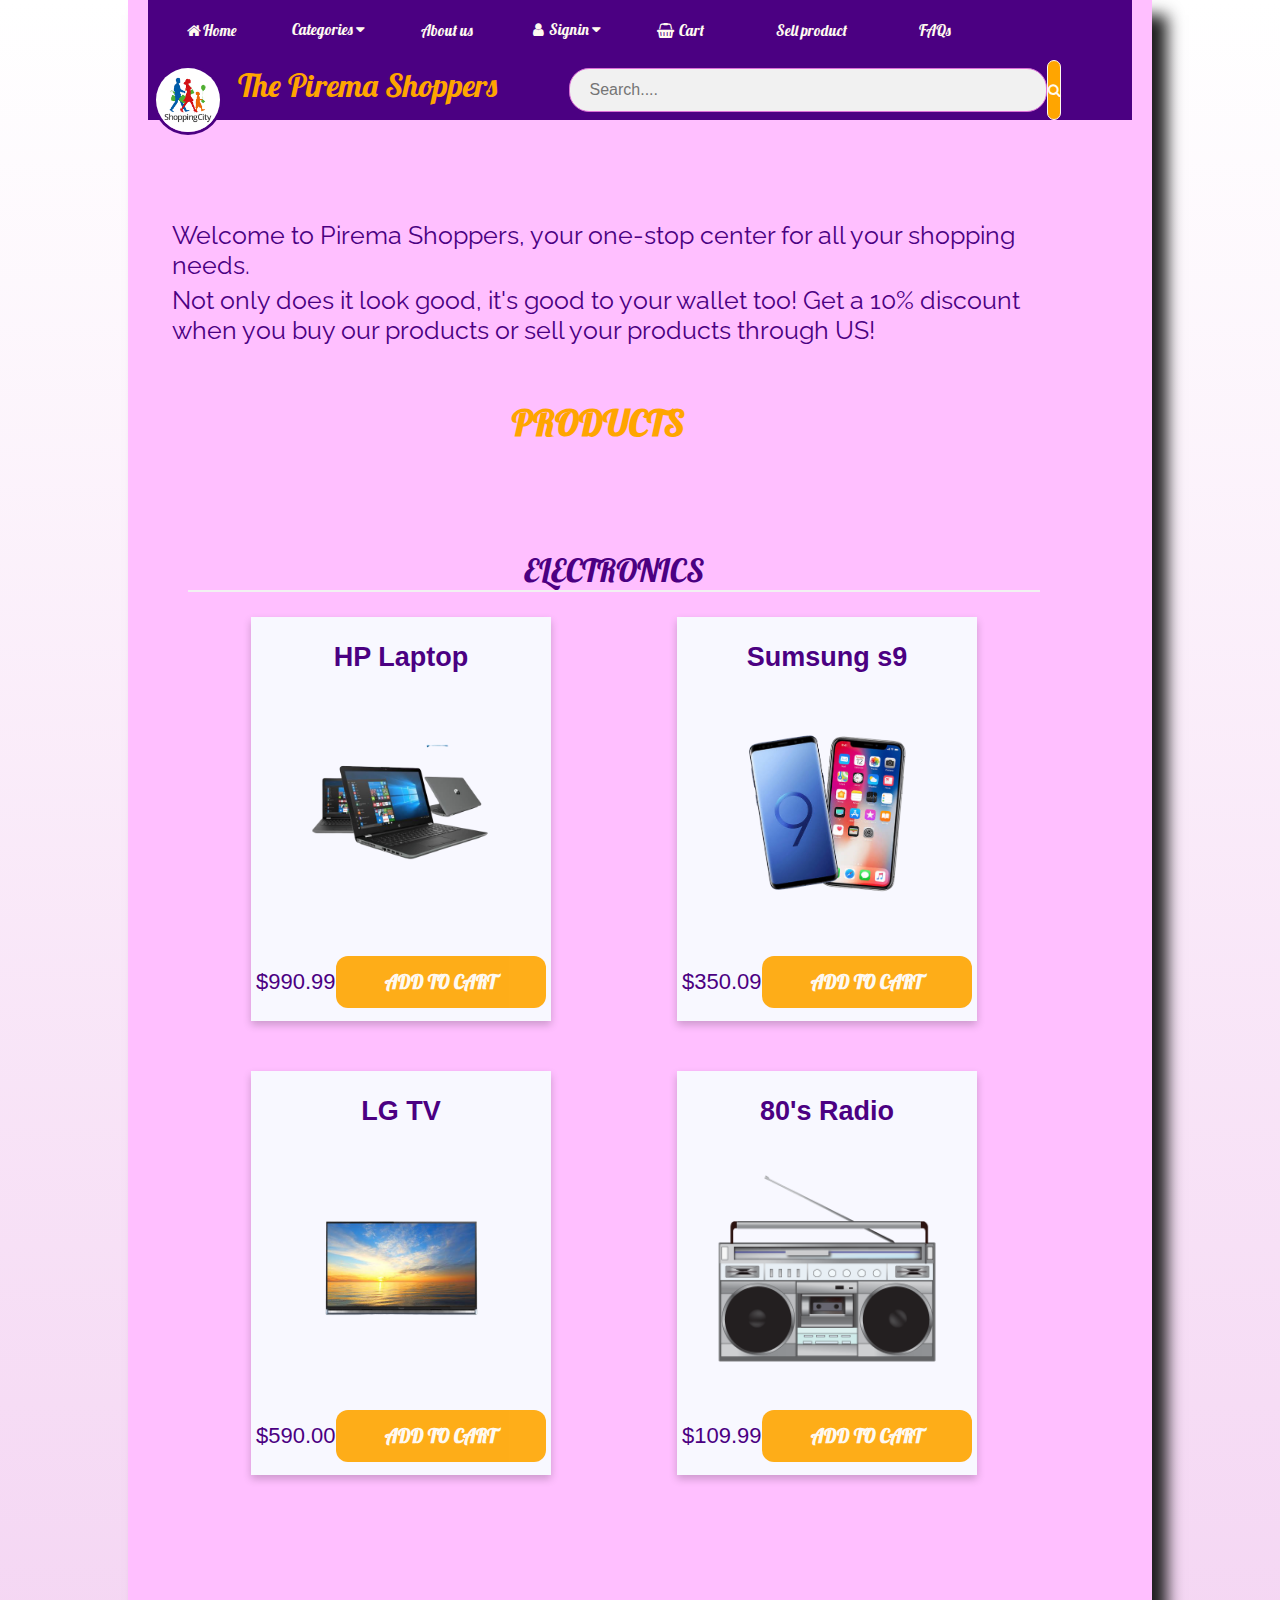
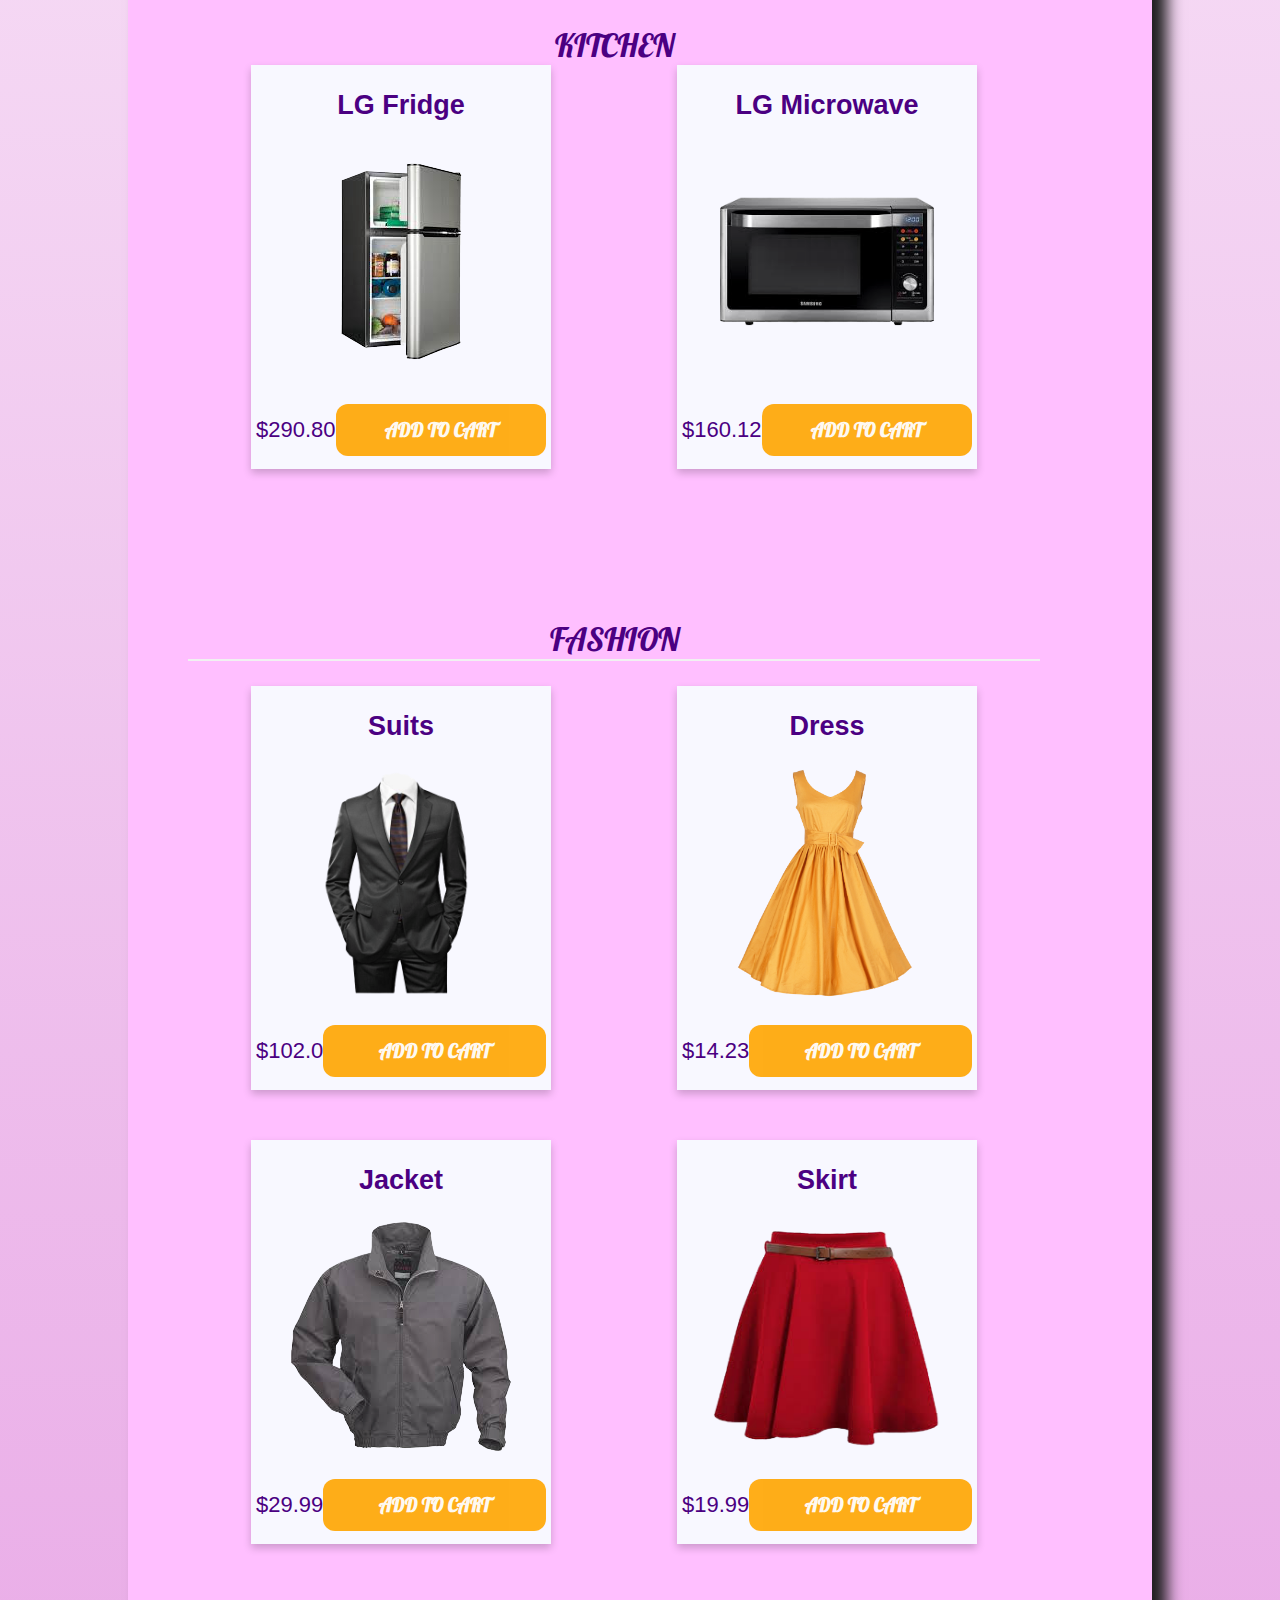
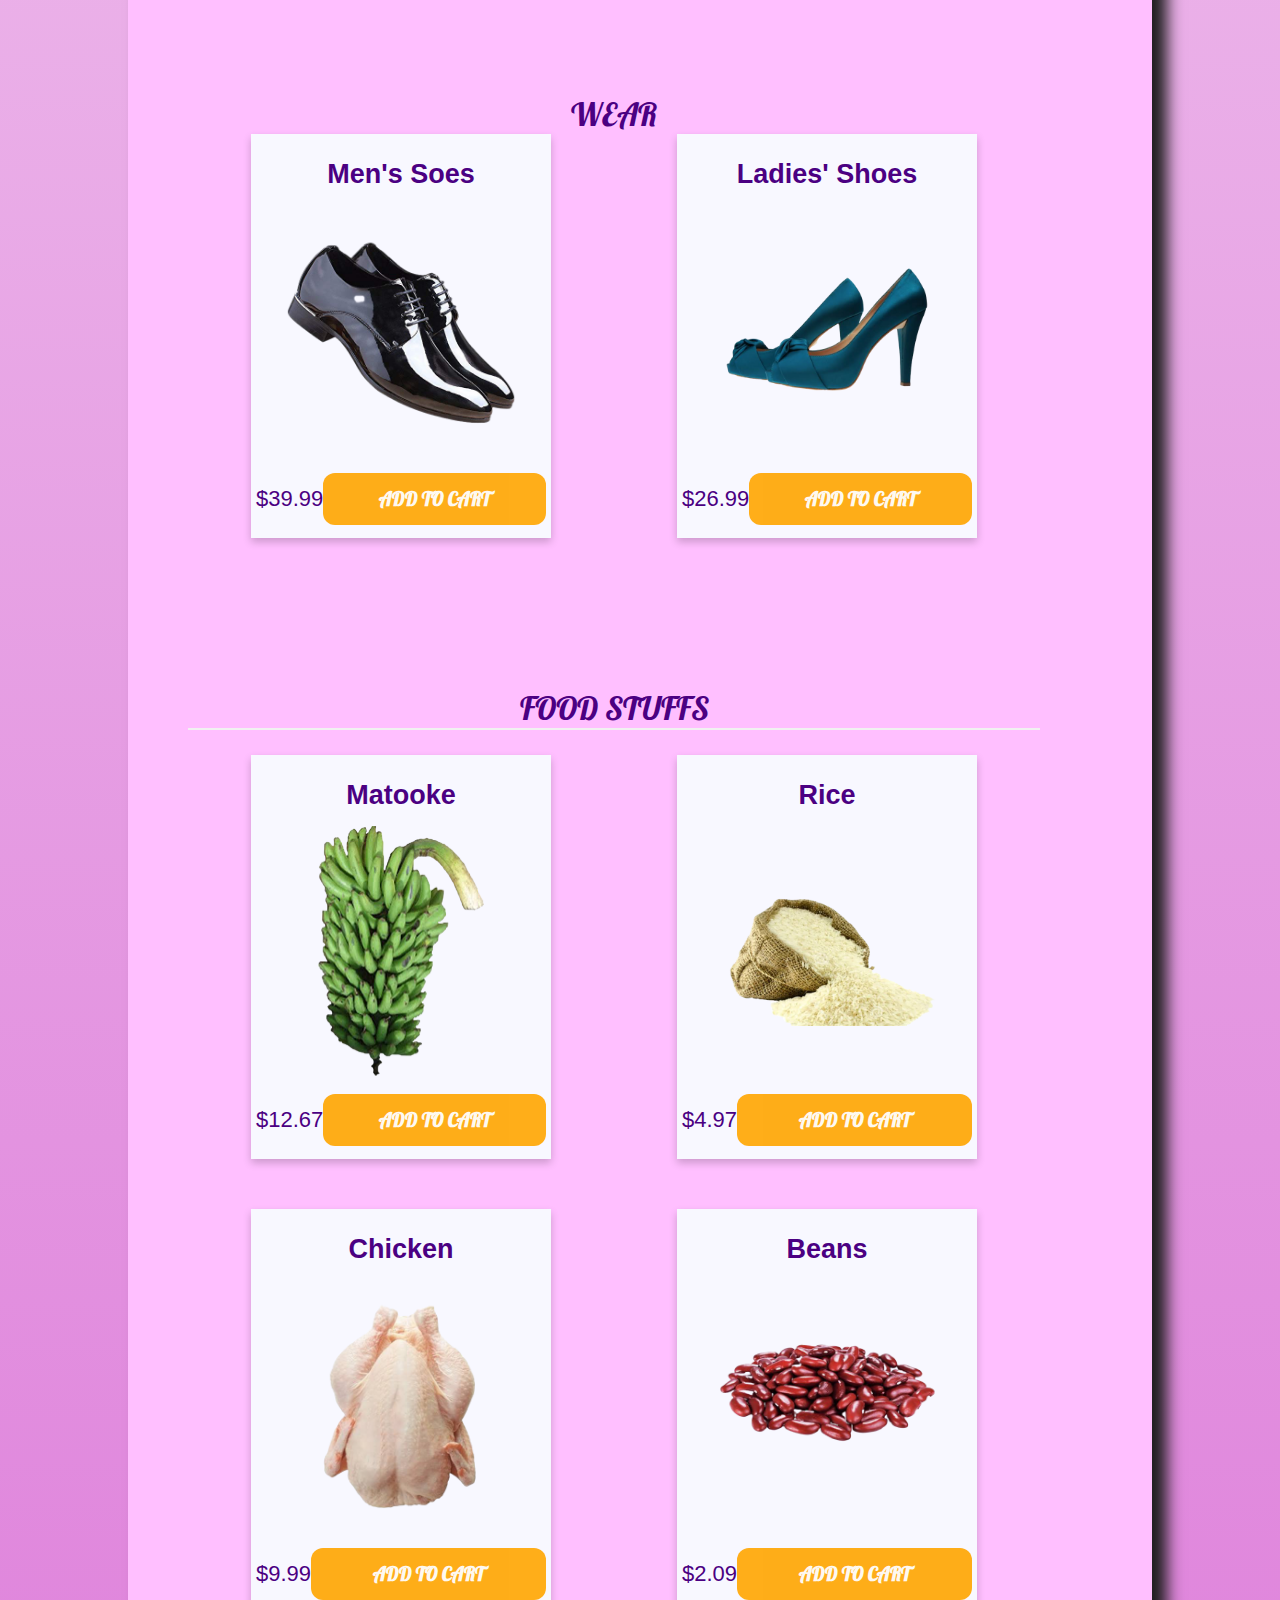
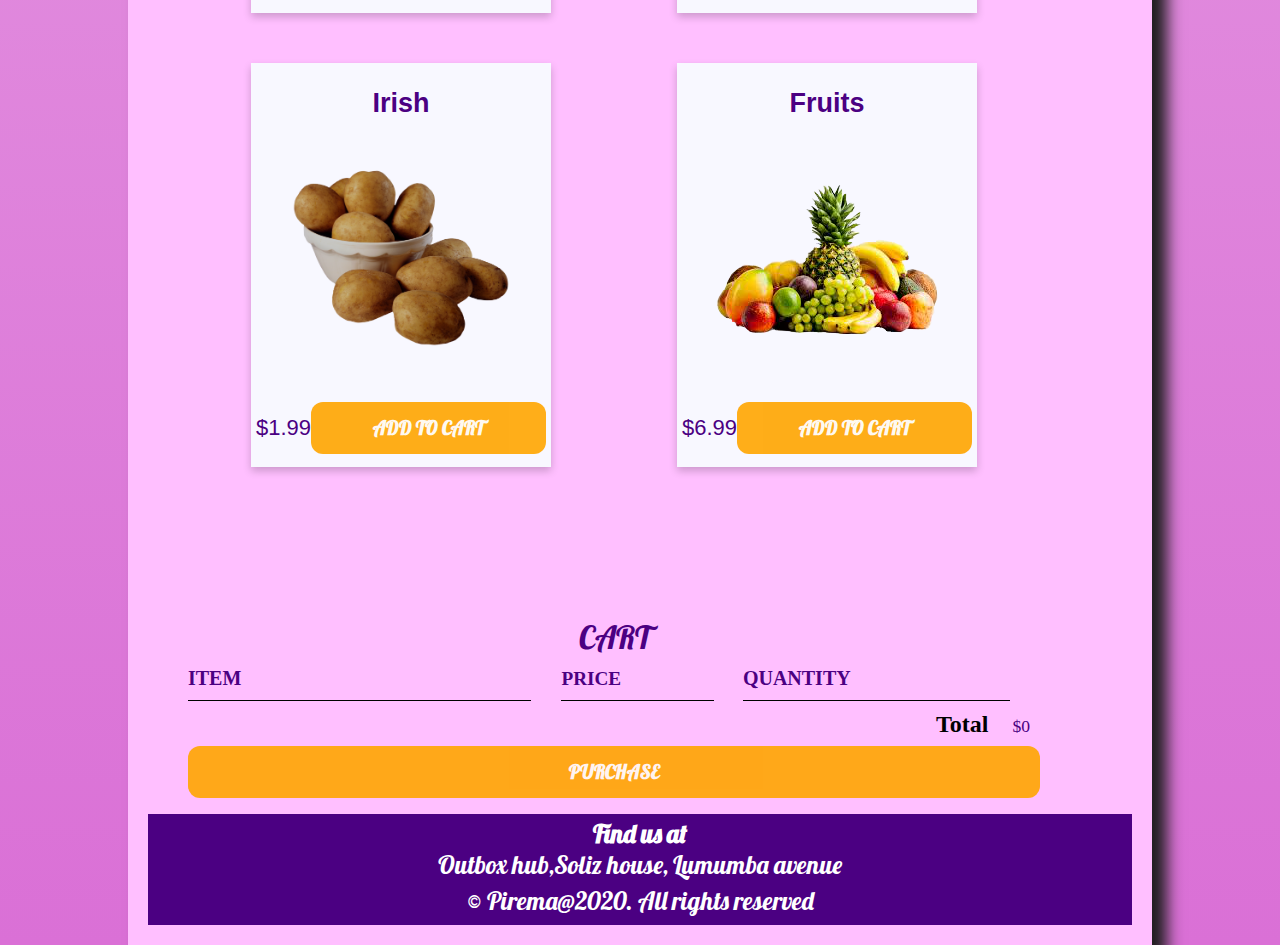
<file: index.html>
<!DOCTYPE html>
<html>

<head>
    <title>The Shoppers | Store</title>
    <meta name="viewport" content="width=device-width, initial-scale=1">
    <meta name="description" content="This is the description">
    <link rel="stylesheet" href="styles/style.css" />
    <script src="script/app.js" async></script>
    <link href="https://fonts.googleapis.com/css?family=Lobster" rel="stylesheet" type="text/css">
    <link rel="stylesheet" href="https://cdnjs.cloudflare.com/ajax/libs/font-awesome/4.7.0/css/font-awesome.min.css">
    <a href="#" id="back-to-top" class="back-to-top" style="display: inline;">Top</a>
</head>

<body id="body2">
    <a href="#" id="scroll" style="display: none;"><span></span></a>
    <div id="container">
        <header class="main-header">
            <div class="navItems">
                <nav class="navLinks">
                    <ul>


                        <li><a href="index.html"><i class="fa fa-fw fa-home"></i>Home</a></li>
                        <div class="dropdown">
                            <li class="dropbtn" onclick="myFunction()">Categories
                                <i class="fa fa-caret-down"></i>
                                <div class="dropdown-content">
                                    <a href="#electronics">Electronics</a>
                                    <a href="#fashion">Fashion</a>
                                    <a href="#foodstuffs">Food Stuffs</a>
                                </div>
                        </div>
                        </li>
                        <li><a href="pages/about.html">About us</a></li>
                        <div class="dropdown">
                            <li class="dropbtn" onclick="myFunction()"><i class="fa fa-fw fa-user"></i>Signin
                                <i class="fa fa-caret-down"></i>
                                <div class="dropdown-content">
                                    <a href="pages/signin.html"></i> Signin</a>
                                    Or
                                    <a href="pages/register.html">Register</a>
                                </div>
                            </li>
                        </div>
                        <li><a href="#carts"><i class="fa fa-shopping-basket"></i>Cart </a></li>
                        <li><a href="pages/upload.html">Sell product</a></li>
                        <li><a href="pages/faqspg.html">FAQs</a></li>
                    </ul>
                </nav>
                <div class="searchName">
                    <div class="logoName">
                        <img src="images/logo.png" class="logo1">
                        <h1 class="bizName">The Pirema Shoppers</h1>
                    </div>
                    <div class="search-box">
                        <input type="text" placeholder="Search...." class="form-control" id="search">
                        <button type="submit" class="input-group-text" value="Search" onclick="search(document.getElementById('search').value)"><i class="fa fa-search"></i></button>
                    </div>
                </div>
            </div>

        </header>
        <div class="container">
            <div>
                <p>Welcome to Pirema Shoppers, your one-stop center for all your shopping needs.<br>
                    <p>Not only does it look good, it's good to your wallet too! Get a 10% discount when you buy our products or sell your products through US!</p>
            </div>
            <p>
                <h1 style="font-size: 36px; color: orange; text-align: center;"><br>PRODUCTS</h1>
            </p>
            </p>
        </div>
        <section class="container content-section">
            <h2 class="section-header"><a name="electronics">ELECTRONICS</a></h2>
            <hr />
            <div class="shop-items">
                <div class="shop-item">
                    <span class="shop-item-title">HP Laptop</span>
                    <img class="shop-item-image" src="images/laptop.png">
                    <div class="shop-item-details">
                        <span class="shop-item-price">$990.99</span>
                        <button class="btn btn-primary shop-item-button" type="button">ADD TO CART</button>
                    </div>
                </div>
                <div class="shop-item">
                    <span class="shop-item-title">Sumsung s9</span>
                    <img class="shop-item-image" src="images/phone.png">
                    <div class="shop-item-details">
                        <span class="shop-item-price">$350.09</span>
                        <button class="btn btn-primary shop-item-button" type="button">ADD TO CART</button>
                    </div>
                </div>
                <div class="shop-item">
                    <span class="shop-item-title">LG TV</span>
                    <img class="shop-item-image" src="images/tv.png">
                    <div class="shop-item-details">
                        <span class="shop-item-price">$590.00</span>
                        <button class="btn btn-primary shop-item-button" type="button">ADD TO CART</button>
                    </div>
                </div>
                <div class="shop-item">
                    <span class="shop-item-title">80's Radio</span>
                    <img class="shop-item-image" src="images/radio.png">
                    <div class="shop-item-details">
                        <span class="shop-item-price">$109.99</span>
                        <button class="btn btn-primary shop-item-button" type="button">ADD TO CART</button>
                    </div>
                </div>
            </div>
        </section>
        <section class="container content-section">
            <h2 class="section-header">KITCHEN</h2>
            <div class="shop-items">
                <div class="shop-item">
                    <span class="shop-item-title">LG Fridge</span>
                    <img class="shop-item-image" src="images/fridge.png">
                    <div class="shop-item-details">
                        <span class="shop-item-price">$290.80</span>
                        <button class="btn btn-primary shop-item-button" type="button">ADD TO CART</button>
                    </div>
                </div>
                <div class="shop-item">
                    <span class="shop-item-title">LG Microwave</span>
                    <img class="shop-item-image" src="images/microwave.png">
                    <div class="shop-item-details">
                        <span class="shop-item-price">$160.12</span>
                        <button class="btn btn-primary shop-item-button" type="button">ADD TO CART</button>
                    </div>
                </div>
            </div>
        </section>
        <section class="container content-section">
            <h2 class="section-header">
                <a name="fashion">FASHION</a>
            </h2>
            <hr />
            <div class="shop-items">
                <div class="shop-item">
                    <span class="shop-item-title">Suits</span>
                    <img class="shop-item-image" src="images/suit.png">
                    <div class="shop-item-details">
                        <span class="shop-item-price">$102.0</span>
                        <button class="btn btn-primary shop-item-button" type="button">ADD TO CART</button>
                    </div>
                </div>
                <div class="shop-item">
                    <span class="shop-item-title">Dress</span>
                    <img class="shop-item-image" src="images/dress.png">
                    <div class="shop-item-details">
                        <span class="shop-item-price">$14.23</span>
                        <button class="btn btn-primary shop-item-button" type="button">ADD TO CART</button>
                    </div>
                </div>
                <div class="shop-item">
                    <span class="shop-item-title">Jacket</span>
                    <img class="shop-item-image" src="images/jacket.png">
                    <div class="shop-item-details">
                        <span class="shop-item-price">$29.99</span>
                        <button class="btn btn-primary shop-item-button" type="button">ADD TO CART</button>
                    </div>
                </div>
                <div class="shop-item">
                    <span class="shop-item-title">Skirt</span>
                    <img class="shop-item-image" src="images/skirt.png">
                    <div class="shop-item-details">
                        <span class="shop-item-price">$19.99</span>
                        <button class="btn btn-primary shop-item-button" type="button">ADD TO CART</button>
                    </div>
                </div>
            </div>
        </section>
        <section class="container content-section">
            <h2 class="section-header">WEAR</h2>
            <div class="shop-items">
                <div class="shop-item">
                    <span class="shop-item-title">Men's Soes</span>
                    <img class="shop-item-image" src="images/mshoes.png">
                    <div class="shop-item-details">
                        <span class="shop-item-price">$39.99</span>
                        <button class="btn btn-primary shop-item-button" type="button">ADD TO CART</button>
                    </div>
                </div>
                <div class="shop-item">
                    <span class="shop-item-title">Ladies' Shoes</span>
                    <img class="shop-item-image" src="images/lshoes.png">
                    <div class="shop-item-details">
                        <span class="shop-item-price">$26.99</span>
                        <button class="btn btn-primary shop-item-button" type="button">ADD TO CART</button>
                    </div>
                </div>
            </div>
        </section>
        <section class="container content-section">
            <h2 class="section-header"><a name="foodstuffs">FOOD STUFFS</a></h2>
            <hr />
            <div class="shop-items">
                <div class="shop-item">
                    <span class="shop-item-title">Matooke</span>
                    <img class="shop-item-image" src="images/matooke.png">
                    <div class="shop-item-details">
                        <span class="shop-item-price">$12.67</span>
                        <button class="btn btn-primary shop-item-button" type="button">ADD TO CART</button>
                    </div>
                </div>
                <div class="shop-item">
                    <span class="shop-item-title">Rice</span>
                    <img class="shop-item-image" src="images/rice.png">
                    <div class="shop-item-details">
                        <span class="shop-item-price">$4.97</span>
                        <button class="btn btn-primary shop-item-button" type="button">ADD TO CART</button>
                    </div>
                </div>
                <div class="shop-item">
                    <span class="shop-item-title">Chicken</span>
                    <img class="shop-item-image" src="images/chicken.png">
                    <div class="shop-item-details">
                        <span class="shop-item-price">$9.99</span>
                        <button class="btn btn-primary shop-item-button" type="button">ADD TO CART</button>
                    </div>
                </div>
                <div class="shop-item">
                    <span class="shop-item-title">Beans</span>
                    <img class="shop-item-image" src="images/beans.png">
                    <div class="shop-item-details">
                        <span class="shop-item-price">$2.09</span>
                        <button class="btn btn-primary shop-item-button" type="button">ADD TO CART</button>
                    </div>
                </div>
                <div class="shop-item">
                    <span class="shop-item-title">Irish</span>
                    <img class="shop-item-image" src="images/irish.png">
                    <div class="shop-item-details">
                        <span class="shop-item-price">$1.99</span>
                        <button class="btn btn-primary shop-item-button" type="button">ADD TO CART</button>
                    </div>
                </div>
                <div class="shop-item">
                    <span class="shop-item-title">Fruits</span>
                    <img class="shop-item-image" src="images/fruits.png">
                    <div class="shop-item-details">
                        <span class="shop-item-price">$6.99</span>
                        <button class="btn btn-primary shop-item-button" type="button">ADD TO CART</button>
                    </div>
                </div>
            </div>
        </section>
        <section class="container content-section">
            <h2 class="section-header"><a name="carts">CART</a></h2>
            <div class="cart-row">
                <span class="cart-item cart-header cart-column">ITEM</span>
                <span class="cart-price cart-header cart-column">PRICE</span>
                <span class="cart-quantity cart-header cart-column">QUANTITY</span>
            </div>
            <div class="cart-items">
            </div>
            <div class="cart-total">
                <strong class="cart-total-title">Total</strong>
                <span class="cart-total-price">$0</span>
            </div>
            <button class="btn btn-primary btn-purchase" type="button">PURCHASE</button>
        </section>

        <footer class="footer3">

            <p style="font-family: 'Lobster';"><strong>Find us at</strong><br>Outbox hub,Soliz house, Lumumba avenue</p>

            <p style="font-family: 'Lobster';">&copy Pirema@2020. All rights reserved</p>
        </footer>
    </div>

</body>

</html>
</file>
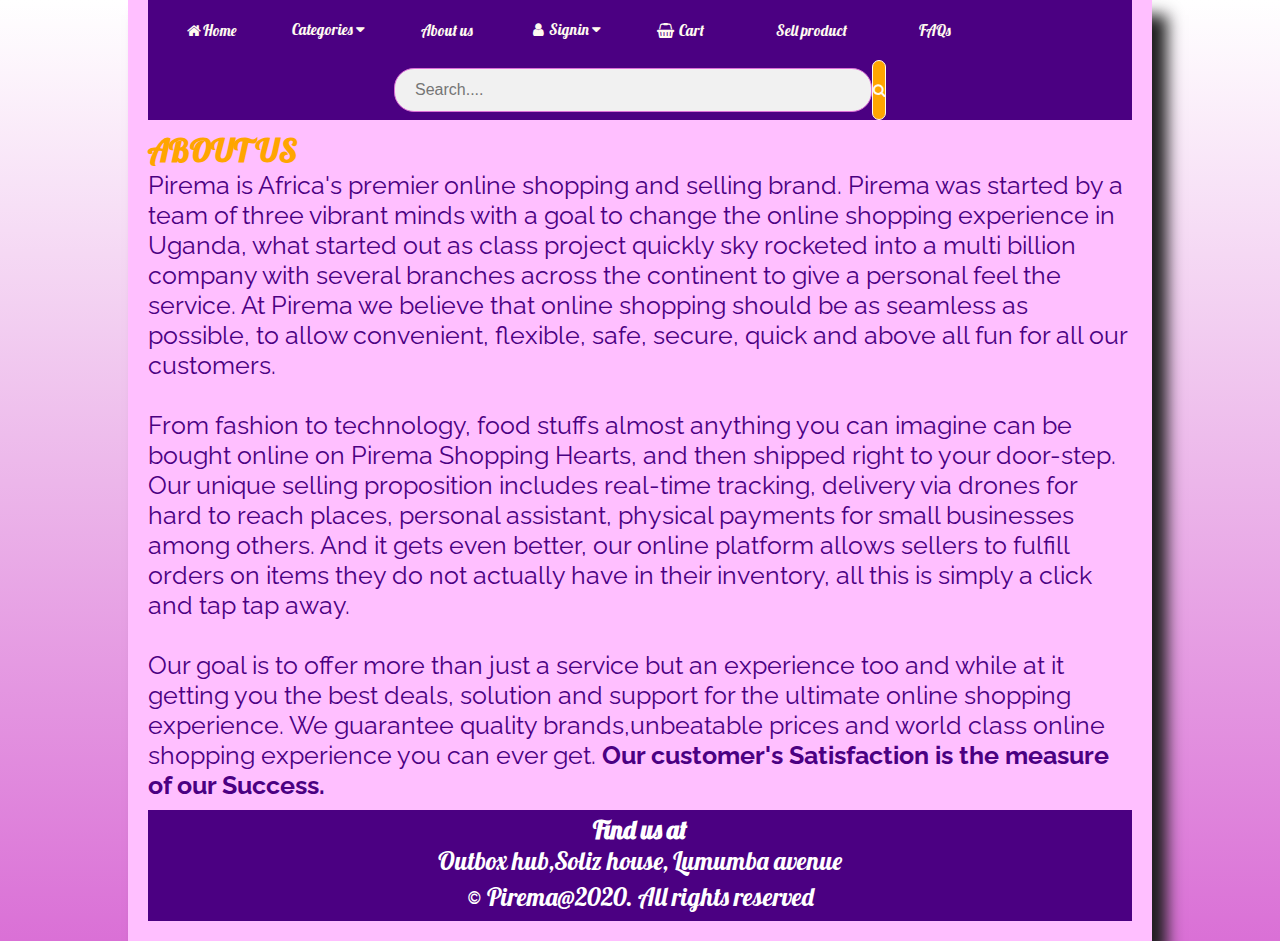
<file: pages/about.html>
<!DOCTYPE html>
<html lang="en">

<head>
    <meta charset="UTF-8">
    <meta name="viewport" content="width=device-width, initial-scale=1.0">
    <meta name="description" content="Online shopping website">
    <meta name="author" content="Emma, Mirriam, Pauline">
    <meta name="keywords" content="html, css, javascript">
    <title>About Us</title>
    <link rel="stylesheet" type="text/css" href="../styles/style.css" />
    <script type="text/javascript" src="../script/app.js"></script>
    <link href="https://fonts.googleapis.com/css?family=Lobster" rel="stylesheet" type="text/css">
    <link rel="stylesheet" href="https://cdnjs.cloudflare.com/ajax/libs/font-awesome/4.7.0/css/font-awesome.min.css">
    <a href="#" id="back-to-top" class="back-to-top" style="display: inline;">Top</a>
</head>

<body id="body2">
    <!--<body id="body3">-->
    <a href="#" id="scroll" style="display: none;"><span></span></a>
    <div id="container">
        <main>
            <header class="main-header">
                <div class="navItems">
                    <nav class="navLinks">
                        <ul>


                            <li><a href="../index.html"><i class="fa fa-fw fa-home"></i>Home</li></a>
                                <div class="dropdown">
                                    <li class="dropbtn" onclick="myFunction()">Categories
                                        <i class="fa fa-caret-down"></i>
                                        <div class="dropdown-content">
                                            <a href="../index.html#electronics">Electronics</a>
                                            <a href="../index.html#fashion">Fashion</a>
                                            <a href="../index.html#foodstuffs">Food Stuffs</a>
                                        </div>
                                </div>
                                </li>
                                <li><a href="about.html">About us</li></a>
                                    <div class="dropdown">
                                        <li class="dropbtn" onclick="myFunction()"><i class="fa fa-fw fa-user"></i>Signin
                                            <i class="fa fa-caret-down"></i>
                                            <div class="dropdown-content">
                                                <a href="signin.html"></i> Signin</a>
                                                <a href="register.html">Register</a>
                                            </div>
                                    </div>
                                    </li>
                                    <li><a href="../index.html#carts"><i class="fa fa-shopping-basket"></i>Cart </a></li>
                                    <li><a href="upload.html">Sell product</a></li>
                                    <li><a href="faqspg.html">FAQs</a></li>
                        </ul>
                    </nav>
                    <div class="searchName">
                        <div class="logoName">
                            <!-- <img src="../images/logo.png" class="logo1">
                            <h1 class="bizName">The Pirema Shoppers</h1> -->
                        </div>
                        <div class="search-box">
                            <input type="text" placeholder="Search...." class="form-control" id="search">
                            <button type="submit" class="input-group-text" value="Search" onclick="search(document.getElementById('search').value)"><i class="fa fa-search"></i></button>
                        </div>
                    </div>

                </div>

            </header>
            <!-- <div id= "search bar"> 
                    <input type="text" placeholder="Search..">
                </div> -->
            <h1>ABOUT US</h1>
            <p style="color: indigo;">
                Pirema is Africa's premier online shopping and selling brand. Pirema was started by a team of three vibrant minds with a goal to change the online shopping experience in Uganda, what started out as class project quickly sky rocketed into a multi billion
                company with several branches across the continent to give a personal feel the service. At Pirema we believe that online shopping should be as seamless as possible, to allow convenient, flexible, safe, secure, quick and above all fun for
                all our customers.
                <br>
        
                <br>From fashion to technology, food stuffs almost anything you can imagine can be bought online on Pirema Shopping Hearts, and then shipped right to your door-step. Our unique selling proposition includes real-time tracking, delivery via
                drones for hard to reach places, personal assistant, physical payments for small businesses among others. And it gets even better, our online platform allows sellers to fulfill orders on items they do not actually have in their inventory, all
                this is simply a click and tap tap away.
                <br> 
                <br>Our goal is to offer more than just a service but an experience too and while at it getting you the best deals, solution and support for the ultimate online shopping experience. We guarantee quality
                brands,unbeatable prices and world class online shopping experience you can ever get.<strong> Our customer's Satisfaction is the measure of our Success.</strong>


            </p>

        </main>
        <footer class="footer3">

            <p style="font-family: 'Lobster';"><strong>Find us at</strong><br>Outbox hub,Soliz house, Lumumba avenue</p>

            <p style="font-family: 'Lobster';">&copy Pirema@2020. All rights reserved</p>
        </footer>
    </div>
</body>

</html>
</file>
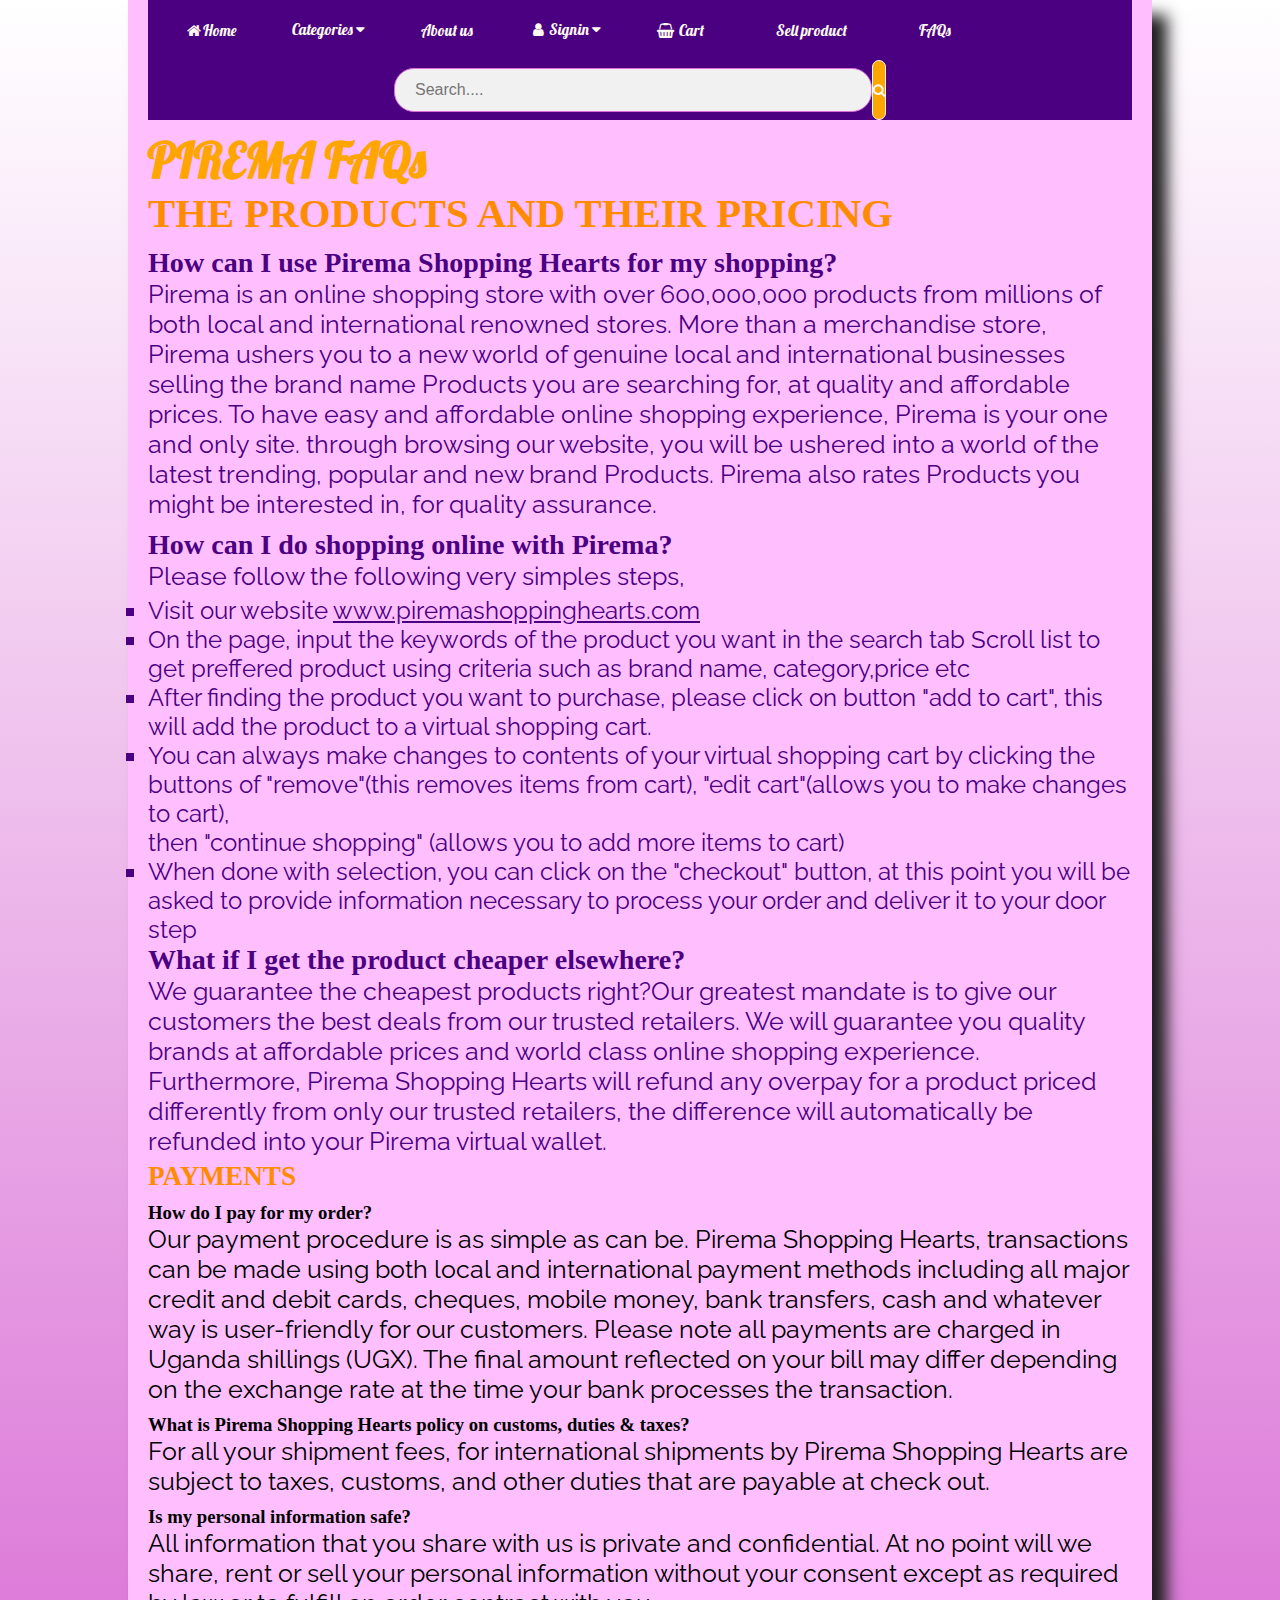
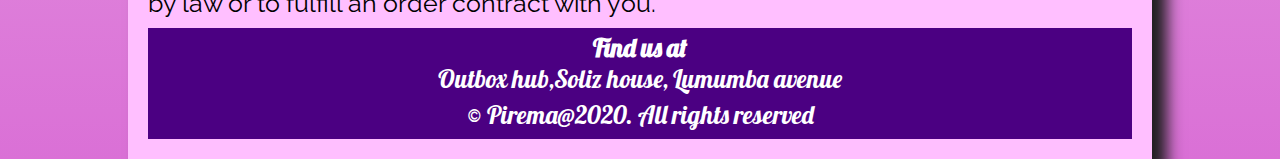
<file: pages/faqspg.html>
<!DOCTYPE html>
<html lang="en">

    <head>
        <meta charset="UTF-8">
        <meta name="viewport" content="width=device-width, initial-scale=1.0">
        <meta name="description" content="Online shopping website">
        <meta name="author" content="Emma, Mirriam, Pauline">
        <meta name="keywords" content="html, css, javascript">
        <title>FAQs</title>
        <link rel="stylesheet" type="text/css" href="../styles/style.css" />
        <script type="text/javascript" src="../script/app.js"></script>
        <link href="https://fonts.googleapis.com/css?family=Lobster" rel="stylesheet" type="text/css">
        <link rel="stylesheet" href="https://cdnjs.cloudflare.com/ajax/libs/font-awesome/4.7.0/css/font-awesome.min.css">
        <a href="#" id="back-to-top" class="back-to-top" style="display: inline;">Top</a>
    </head>

    <!--<body id="body3">-->

    <body id="body2">
        <a href="#" id="scroll" style="display: none;"><span></span></a>
        <div id="container">
        
            <header class="main-header">
                <div class="navItems">
                    <nav class="navLinks">
                        <ul>


                            <li><a href="../index.html"><i class="fa fa-fw fa-home"></i>Home</li></a>
                                <div class="dropdown">
                                    <li class="dropbtn" onclick="myFunction()">Categories
                                        <i class="fa fa-caret-down"></i>
                                        <div class="dropdown-content">
                                            <a href="../index.html#electronics">Electronics</a>
                                            <a href="../index.html#fashion">Fashion</a>
                                            <a href="../index.html#foodstuffs">Food Stuffs</a>
                                        </div>
                                </div>
                                </li>
                                <li><a href="about.html">About us</li></a>
                                    <div class="dropdown">
                                        <li class="dropbtn" onclick="myFunction()"><i class="fa fa-fw fa-user"></i>Signin
                                            <i class="fa fa-caret-down"></i>
                                            <div class="dropdown-content">
                                                <a href="signin.html"></i> Signin</a>
                                                <a href="register.html">Register</a>
                                            </div>
                                    </div>
                                    </li>
                                    <li><a href="../index.html#carts"><i class="fa fa-shopping-basket"></i>Cart </a></li>
                                    <li><a href="upload.html">Sell product</a></li>
                                    <li><a href="faqspg.html">FAQs</a></li>
                        </ul>
                    </nav>
                    <div class="searchName">
                        <div class="logoName">
                            <!-- <img src="../images/logo.png" class="logo1">
                            <h1 class="bizName"><br>The Pirema Shoppers</h1> -->
                        </div>
                        <div class="search-box">
                            <input type="text" placeholder="Search...." class="form-control" id="search">
                            <button type="submit" class="input-group-text" value="Search" onclick="search(document.getElementById('search').value)"><i class="fa fa-search"></i></button>
                        </div>
                    </div>
                </div>

            </header>
            <!-- <div id= "search bar"> 
             <input type="text" placeholder="Search..">
           </div> -->
            <main>
                <div class="faqs">
                    <h1>PIREMA FAQs</h1>
                    <h2><strong>
                        THE PRODUCTS AND THEIR PRICING </strong>
                    </h2>
                    <h3> How can I use Pirema Shopping Hearts for my shopping?</h3>
                    <p>
                        Pirema is an online shopping store with over 600,000,000 products from millions of both local and international renowned stores. More than a merchandise store, Pirema ushers you to a new world of genuine local and international businesses selling the
                        brand name Products you are searching for, at quality and affordable prices. To have easy and affordable online shopping experience, Pirema is your one and only site. through browsing our website, you will be ushered into a world of the
                        latest trending, popular and new brand Products. Pirema also rates Products you might be interested in, for quality assurance.
                    </p>

                    <h3>How can I do shopping online with Pirema?</h3>
                    <p>
                        Please follow the following very simples steps,
                        <ul class="faqss" style="font-family: Raleway;">
                            <li>Visit our website <u>www.piremashoppinghearts.com</u></li>
                            <li>On the page, input the keywords of the product you want in the search tab Scroll list to get preffered product using criteria such as brand name, category,price etc</li>
                            <li>After finding the product you want to purchase, please click on button "add to cart", this will add the product to a virtual shopping cart.</li>
                            
                            <li>You can always make changes to contents of your virtual shopping cart by clicking the buttons of "remove"(this removes items from cart), "edit cart"(allows you to make changes to cart),<br> then "continue shopping" (allows you to add more
                                items to cart)
                            </li>
                            <li>When done with selection, you can click on the "checkout" button, at this point you will be asked to provide information necessary to process your order and deliver it to your door step</li>
                            
                        </ul>
                    </p><br><br> 
                    
                    <h3> What if I get the product cheaper elsewhere?</h3>
                    <p>
                        We guarantee the cheapest products right?Our greatest mandate is to give our customers the best deals from our trusted retailers. We will guarantee you quality brands at affordable prices and world class online shopping experience. Furthermore, Pirema
                        Shopping Hearts will refund any overpay for a product priced differently from only our trusted retailers, the difference will automatically be refunded into your Pirema virtual wallet.
                    </p>
                    </div>
                    <h2><strong>PAYMENTS</strong></h2>
                    <h3>How do I pay for my order?</h3>
                    <p>
                        Our payment procedure is as simple as can be. Pirema Shopping Hearts, transactions can be made using both local and international payment methods including all major credit and debit cards, cheques, mobile money, bank transfers, cash and whatever way
                        is user-friendly for our customers. Please note all payments are charged in Uganda shillings (UGX). The final amount reflected on your bill may differ depending on the exchange rate at the time your bank processes the transaction.
                    </p>

                    <h3>What is Pirema Shopping Hearts policy on customs, duties & taxes?</h3>

                    <p>
                        For all your shipment fees, for international shipments by Pirema Shopping Hearts are subject to taxes, customs, and other duties that are payable at check out.</p>
                    <h3>Is my personal information safe?</h3>

                    <p>All information that you share with us is private and confidential. At no point will we share, rent or sell your personal information without your consent except as required by law or to fulfill an order contract with you.
                            
                
            </main>
            <footer class="footer3">

                <p style="font-family: 'Lobster';"><strong>Find us at</strong><br>Outbox hub,Soliz house, Lumumba avenue</p>
    
                <p style="font-family: 'Lobster';">&copy Pirema@2020. All rights reserved</p>
            </footer>
        
    </body>

</html>
</file>
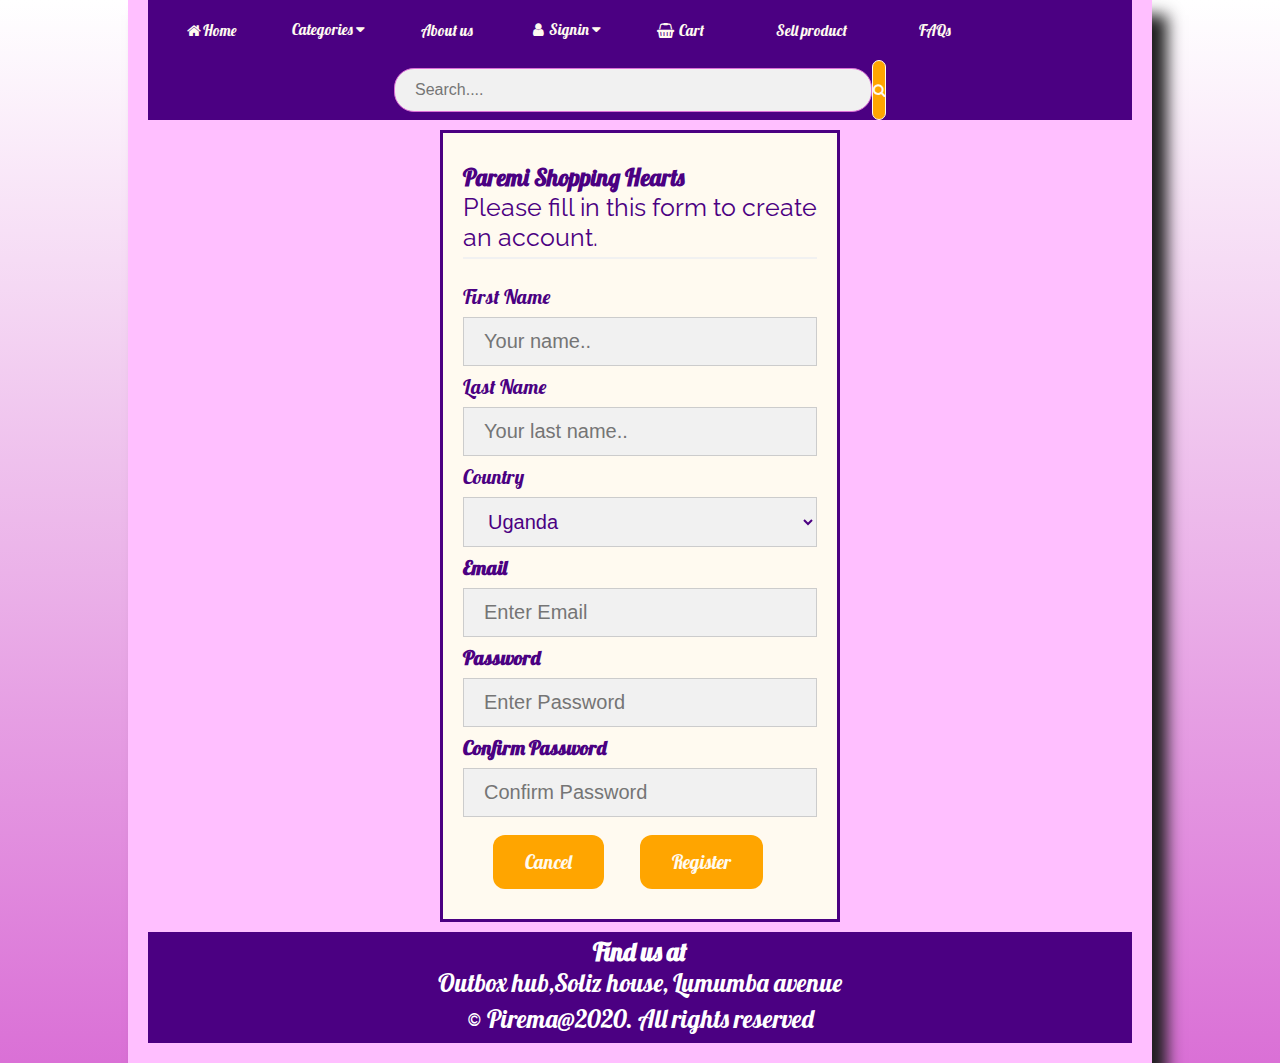
<file: pages/register.html>
<!DOCTYPE html>
<html lang="en">

<head>
    <meta charset="UTF-8">
    <meta name="viewport" content="width=device-width, initial-scale=1.0">
    <link rel="stylesheet" type="text/css" href="../styles/style.css">
    <!-- <link rel="stylesheet" href="https://maxcdn.bootstrapcdn.com/bootstrap/3.3.7/css/bootstrap.min.css" integrity="sha384-BVYiiSIFeK1dGmJRAkycuHAHRg32OmUcww7on3RYdg4Va+PmSTsz/K68vbdEjh4u" crossorigin="anonymous"/>  -->
    <link href="https://fonts.googleapis.com/css?family=Lobster" rel="stylesheet" type="text/css">
    <link rel="stylesheet" href="https://cdnjs.cloudflare.com/ajax/libs/font-awesome/4.7.0/css/font-awesome.min.css">

    <title>Registration</title>
</head>

<!--<body id="body1">-->

<body id="body2">
    <div id="container">
        <header class="main-header">
            <div class="navItems">
                <nav class="navLinks">
                    <ul>


                        <li><a href="../index.html"><i class="fa fa-fw fa-home"></i>Home</li></a>
                            <div class="dropdown">
                                <li class="dropbtn" onclick="myFunction()">Categories
                                    <i class="fa fa-caret-down"></i>
                                    <div class="dropdown-content">
                                        <a href="../index.html#electronics">Electronics</a>
                                        <a href="../index.html#fashion">Fashion</a>
                                        <a href="../index.html#foodstuffs">Food Stuffs</a>
                                    </div>
                            </div>
                            </li>
                            <li><a href="about.html">About us</li></a>
                                <div class="dropdown">
                                    <li class="dropbtn" onclick="myFunction()"><i class="fa fa-fw fa-user"></i>Signin
                                        <i class="fa fa-caret-down"></i>
                                        <div class="dropdown-content">
                                            <a href="signin.html"></i> Signin</a>
                                            Or
                                            <a href="register.html">Register</a>
                                        </div>
                                </div>
                                </li>
                                <li><a href="../index.html#carts"><i class="fa fa-shopping-basket"></i>Cart </a></li>
                                <li><a href="upload.html">Sell product</a></li>
                                <li><a href="faqspg.html">FAQs</a></li>
                    </ul>
                </nav>
                <div class="searchName">
                    <div class="logoName">
                        <!-- <img src="../images/logo.png" class="logo1">
                        <h1 class="bizName">The Pirema Shoppers</h1> -->
                    </div>
                    <div class="search-box">
                        <input type="text" placeholder="Search...." class="form-control" id="search">
                        <button type="submit" class="input-group-text" value="Search" onclick="search(document.getElementById('search').value)"><i class="fa fa-search"></i></button>
                    </div>

                </div>
            </div>

        </header>
        <div>
            <form onsubmit="return validate()" action="signin.html">
                <h3>Paremi Shopping Hearts</h3>
                <p>Please fill in this form to create an account.</p>
                <hr>
                <label for="fname">First Name</label>
                <input type="text" id="fname" name="firstname" placeholder="Your name..">

                <label for="lname">Last Name</label>
                <input type="text" id="lname" name="lastname" placeholder="Your last name..">
                <label for="country">Country</label>
                <select id="country" name="country">
                    <option value="uganda">Uganda</option>
                    <option value="kenya">Kenya</option>
                    <option value="tanzania">Tanzania</option>
                    <option value="southsudan">South Sudan</option>
                    <option value="rwanda">Rwanda</option>
                    <option value="burundi">Burundi</option>
                    <option value="congo">DRC(Congo)</option>
                    <option value="ethopia">Ethopia</option>
                    <option value="somalia">Somalia</option>
                </select>
                <label for="email"><b>Email</b></label>
                <input type="text" placeholder="Enter Email" name="email" id="mail">

                <label for="psw"><b>Password</b></label>
                <input type="password" placeholder="Enter Password" name="pass" id="psw">

                <label for="psw-repeat"><b>Confirm Password</b></label>
                <input type="password" placeholder="Confirm Password" name="psw-repeat" id="psw1">
                <button type="button" class="cancelbtn"><a href="../index.html">Cancel</a></button>
                <button type="submit" class="registerbtn">Register</button>


            </form>
        </div>

        <footer class="footer3">

            <p style="font-family: 'Lobster';"><strong>Find us at</strong><br>Outbox hub,Soliz house, Lumumba avenue</p>

            <p style="font-family: 'Lobster';">&copy Pirema@2020. All rights reserved</p>
        </footer>

        <script src="../script/app.js"></script>
        <!-- //link to the source file of javascript function -->

</body>
</div>

</html>
</file>
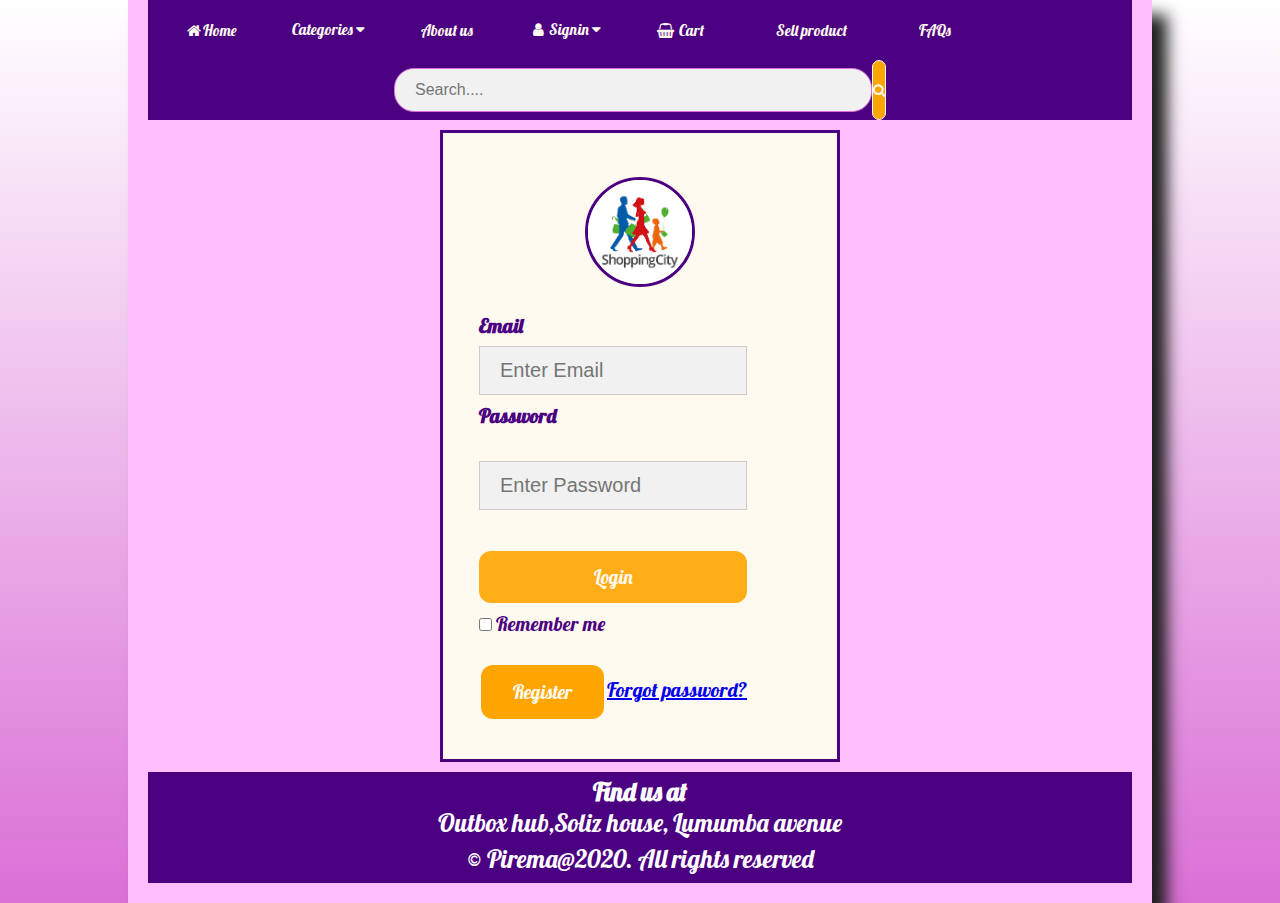
<file: pages/signin.html>
<!DOCTYPE html>
<html lang="en">

    <head>
        <meta charset="UTF-8">
        <meta name="viewport" content="width=device-width, initial-scale=1.0">
        <link rel="stylesheet" type="text/css" href="../styles/style.css">
        <!-- <link rel="stylesheet" href="https://maxcdn.bootstrapcdn.com/bootstrap/3.3.7/css/bootstrap.min.css" integrity="sha384-BVYiiSIFeK1dGmJRAkycuHAHRg32OmUcww7on3RYdg4Va+PmSTsz/K68vbdEjh4u" crossorigin="anonymous"/>  -->
        <link href="https://fonts.googleapis.com/css?family=Lobster" rel="stylesheet" type="text/css">
        <link rel="stylesheet" href="https://cdnjs.cloudflare.com/ajax/libs/font-awesome/4.7.0/css/font-awesome.min.css">

        <title>Login</title>
    </head>

    <!--<body id="body1">-->

    <body id="body2">
        <div id="container">
            <header class="main-header">
                <div class="navItems">
                    <nav class="navLinks">
                        <ul>
    
    
                            <li><a href="../index.html"><i class="fa fa-fw fa-home"></i>Home</li></a>
                                <div class="dropdown">
                                    <li class="dropbtn" onclick="myFunction()">Categories
                                        <i class="fa fa-caret-down"></i>
                                        <div class="dropdown-content">
                                            <a href="../index.html#electronics">Electronics</a>
                                            <a href="../index.html#fashion">Fashion</a>
                                            <a href="../index.html#foodstuffs">Food Stuffs</a>
                                        </div>
                                </div>
                                </li>
                                <li><a href="about.html">About us</li></a>
                                    <div class="dropdown">
                                        <li class="dropbtn" onclick="myFunction()"><i class="fa fa-fw fa-user"></i>Signin
                                            <i class="fa fa-caret-down"></i>
                                            <div class="dropdown-content">
                                                <a href="signin.html"></i> Signin</a>
                                                Or
                                                <a href="register.html">Register</a>
                                            </div>
                                    </div>
                                    </li>
                                    <li><a href="../index.html#carts"><i class="fa fa-shopping-basket"></i>Cart </a></li>
                                    <li><a href="upload.html">Sell product</a></li>
                                    <li><a href="faqspg.html">FAQs</a></li>
                        </ul>
                    </nav>
                    <div class="searchName">
                        <div class="logoName">
                            <!-- <img src="../images/logo.png" class="logo1">
                            <h1 class="bizName">The Pirema Shoppers</h1> -->
                        </div>
                        <div class="search-box">
                            <input type="text" placeholder="Search...." class="form-control" id="search">
                            <button type="submit" class="input-group-text" value="Search" onclick="search(document.getElementById('search').value)"><i class="fa fa-search"></i></button>
                        </div>
    
                    </div>
                </div>
    
            </header>


            <div class="login">
                <form onsubmit="return validate()" action="../index.html" id="loginform">
                    <div class="imgcontainer">
                        <img src="../images/logo.png" alt="logo" class="logo">
                    </div>

                    <div class="container2">
                        <label for="email"><b>Email</b></label> <br>
                        <input type="text" placeholder="Enter Email" name="email" id="mail"><br>

                        <label for="psw"><b>Password</b></label><br><br>
                        <input type="password" placeholder="Enter Password" name="pass" id="psw"><br><br>
                        <button type="submit" class="btn">Login</button>
                        <label>
                            <input type="checkbox" name="remember"> Remember me
                        </label><br><br>
                        <a href="register.html" class="registerbtn">Register</a>
                        <span class="psw"><a href="#">Forgot password?</a></span>

                    </div>


                </form>

            </div>

            <footer class="footer3">

                <p style="font-family: 'Lobster';"><strong>Find us at</strong><br>Outbox hub,Soliz house, Lumumba avenue</p>
    
                <p style="font-family: 'Lobster';">&copy Pirema@2020. All rights reserved</p>
            </footer>

        </div>

        

        <script src="../script/app.js"></script>
        <!-- //link to the source file of javascript function -->
    </body>


</html>
</file>
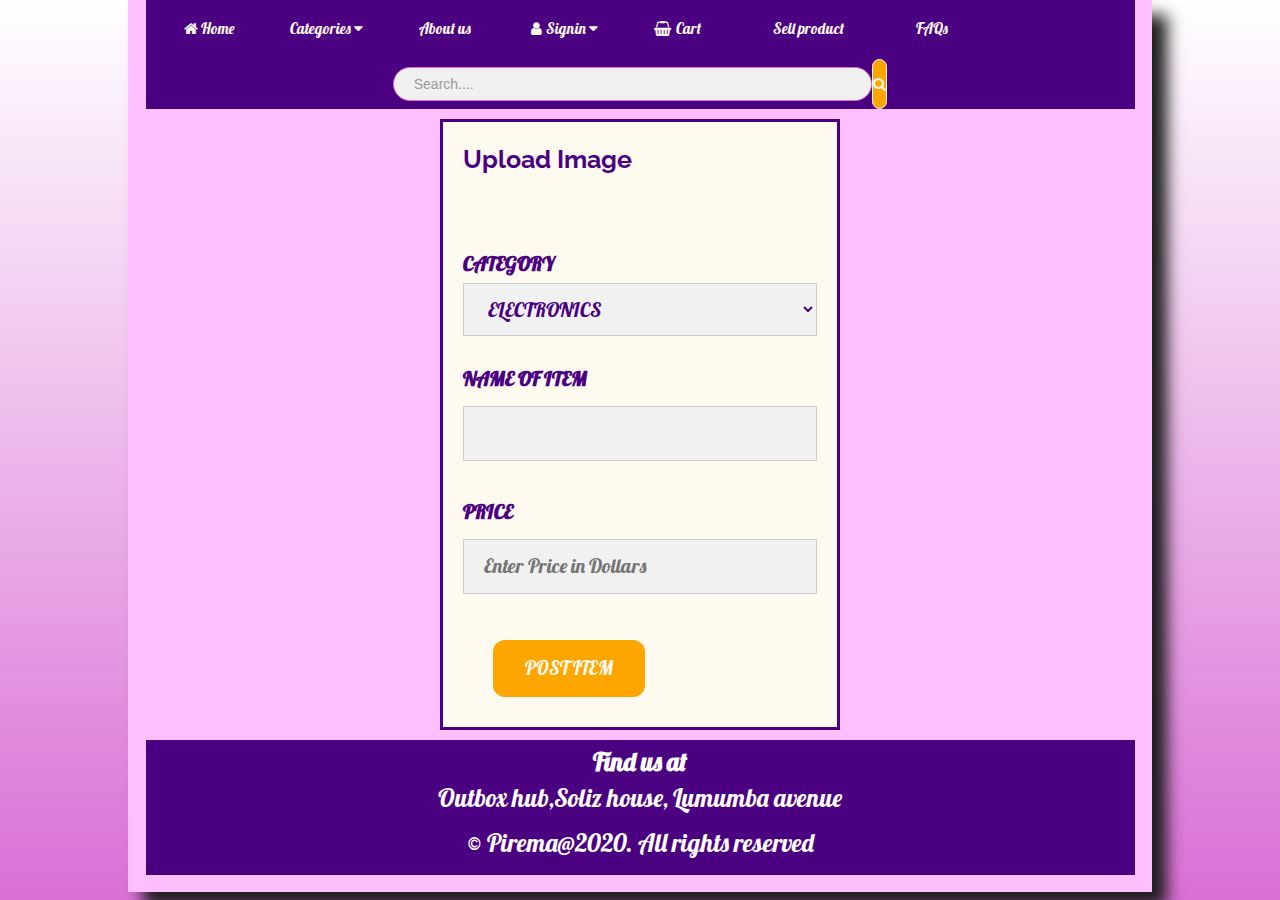
<file: pages/upload.html>
<!DOCTYPE html>
<html lang="en">

<head>
    <meta charset="UTF-8">
    <meta name="viewport" content="width=device-width, initial-scale=1.0">
    <link rel="stylesheet" type="text/css" href="../styles/style.css">
    <link rel="stylesheet" href="https://maxcdn.bootstrapcdn.com/bootstrap/3.3.7/css/bootstrap.min.css" integrity="sha384-BVYiiSIFeK1dGmJRAkycuHAHRg32OmUcww7on3RYdg4Va+PmSTsz/K68vbdEjh4u" crossorigin="anonymous" />
    <link href="https://fonts.googleapis.com/css?family=Lobster" rel="stylesheet" type="text/css">
    <link rel="stylesheet" href="https://cdnjs.cloudflare.com/ajax/libs/font-awesome/4.7.0/css/font-awesome.min.css">
    <title>Upload</title>
</head>

<!--<body id="body1">-->

<body id="body2">
    <div id="container">
        <header class="main-header">
            <div class="navItems">
                <nav class="navLinks">
                    <ul>


                        <li><a href="../index.html"><i class="fa fa-fw fa-home"></i>Home</li></a>
                            <div class="dropdown">
                                <li class="dropbtn" onclick="myFunction()">Categories
                                    <i class="fa fa-caret-down"></i>
                                    <div class="dropdown-content">
                                        <a href="../index.html#electronics">Electronics</a>
                                        <a href="../index.html#fashion">Fashion</a>
                                        <a href="../index.html#foodstuffs">Food Stuffs</a>
                                    </div>
                            </div>
                            </li>
                            <li><a href="about.html">About us</li></a>
                                <div class="dropdown">
                                    <li class="dropbtn" onclick="myFunction()"><i class="fa fa-fw fa-user"></i>Signin
                                        <i class="fa fa-caret-down"></i>
                                        <div class="dropdown-content">
                                            <a href="signin.html"></i> Signin</a>
                                            Or
                                            <a href="register.html">Register</a>
                                        </div>
                                </div>
                                </li>
                                <li><a href="../index.html#carts"><i class="fa fa-shopping-basket"></i>Cart </a></li>
                                <li><a href="upload.html">Sell product</a></li>
                                <li><a href="faqspg.html">FAQs</a></li>
                    </ul>
                </nav>
                <div class="searchName">
                    <div class="logoName">
                        <!-- <img src="../images/logo.png" class="logo1">
                        <h1 class="bizName">The Pirema Shoppers</h1> -->
                    </div>
                    <div class="search-box">
                        <input type="text" placeholder="Search...." class="form-control" id="search">
                        <button type="submit" class="input-group-text" value="Search" onclick="search(document.getElementById('search').value)"><i class="fa fa-search"></i></button>
                    </div>

                </div>
            </div>

        </header>
        <div>
            <form action="../index.html">

                <div>
                    <input type="file" id="file" accept="image/*" name="image" onchange="loadFile(event)" style="display: none;">
                    <p><label for="file" style="cursor: pointer;">Upload Image</label></p>
                    <img id="output" width="200"><br><br>

                </div>

                <div>
                    <label for="category">CATEGORY</label>
                    <select id="country" name="country">
                        <option value="usa">ELECTRONICS</option>
                        <option value="kitchen">KITCHEN</option>
                        <option value="foodstuffs">FOODSTUFFS</option>
                        <option value="wear">WEAR</option>
                        <option value="fashion">FASHION</option>
                    </select>
                    <br><br>
                </div>
                <div>
                    <label for="item-name">NAME OF ITEM</label>
                    <input type="text" id="item-name">
                    <br><br>
                </div>
                <div>
                    <label for="item-price">PRICE</label>
                    <input type="text" id="item-price" placeholder="Enter Price in Dollars">
                    <br><br>
                </div>

                <div>
                    <button type="submit" class="postbtn">POST ITEM</button>
                </div>
            </form>
        </div>

        <footer class="footer3">

            <p style="font-family: 'Lobster';"><strong>Find us at</strong><br>Outbox hub,Soliz house, Lumumba avenue</p>

            <p style="font-family: 'Lobster';">&copy Pirema@2020. All rights reserved</p>
        </footer>

        <!-- <button type="button" id="custom-button">CHOOSE AN IMAGE</button>
    <span id="custom-text">No file choosen, yet</span> -->


        <script src="../script/app.js"></script>
        <!-- //link to the source file of javascript function -->
    </div>
</body>

</html>
</file>
<file: styles/style.css>
@import url('https://fonts.googleapis.com/css?family=Raleway:300,400,700');
@import url('https://fonts.googleapis.com/css?family=Metal+Mania');
@font-face {
  font-family: 'Lobster', 'Booter - Zero Zero';
  src: url('Fonts/Booter - Zero Zero.woff') format('woff'),
    url('Fonts/Booter - Zero Zero.woff2') format('woff2');
  font-weight: normal;
  font-style: normal;
}

* {
  margin: 0;
  padding: 0;
  box-sizing: border-box;
  /* font-family: 'Lobster', Raleway; */
}

html,
#body2 {
  /*margin-top: 40px;*/
  padding: 0;
  min-height: 100%;
}

#body2 {
  background-color: #da70d6;
  background-image: linear-gradient(to bottom, #ffffff, #da70d6);
  background-repeat: no-repeat;
}

.navLinks {
  margin-top: -30px;
  left: 0;
  background-color: indigo;
  text-align: center;
  top: 0;
  width: 100%;
  padding-bottom: -10px;
  margin-bottom: 10px;
}

.navLinks li span {
  padding-left: 5px;
}

.navLinks ul li {
  display: inline;
  list-style: none;
  padding: 20px;
  font-family: 'Lobster';
  text-decoration: none;
  overflow: hidden;
}

li {
  float: left;
}

li a,
.dropbtn {
  color: floralwhite;
  text-align: center;
  font-size: 15px;
  padding: 16px;
  text-decoration: none;
  display: inline;
}

li a:hover,
.dropdown:hover .dropbtn {
  background-color: floralwhite;
  color: indigo;
}

li.dropdown {
  display: inline-block;
  color: indigo;
}

.dropdown-content {
  display: none;
  position: absolute;
  background-color: floralwhite;
  min-width: 160px;
  box-shadow: 0px 8px 16px 0px rgba(0, 0, 0, 0.2);
  z-index: 1;
}

.dropdown-content a {
  color: indigo;
  padding: 12px 16px;
  text-decoration: none;
  display: block;
  text-align: left;
}

.dropdown-content a:hover {
  background-color: floralwhite;
}

.dropdown:hover .dropdown-content {
  display: block;
}

img.logo1 {
  float: left;
  height: 70px;
  margin: 5px 5px;
  border-radius: 50%;
  border: 3px solid indigo;
}

.form-control {
  margin-top: 0px;
  margin: 30px;
  border: 1px solid orchid !important;
  border-radius: 20px !important;
  box-shadow: none !important;
}

.input-group-text {
  background: orange;
  border: 1px solid floralwhite !important;
  border-radius: 20px !important;
  box-shadow: none !important;
  cursor: pointer;
}

.main-header {
  margin-bottom: 10px;
  /*background-color: rgb(4, 4, 10);*/
  background-color: indigo;
}

.navItems {
  /*background-color: red;*/
  background-color: indigo;
}

.search-box {
  margin-top: 25px;
  display: flex;
  width: 50%;
  margin: 0 auto;
}

.logoName {
  float: left;
  position: relative;
  color: blueviolet;
}

.fa-search {
  color: floralwhite;
}

.fa-shopping-basket {
  margin-right: 5px;
}

.bizName {
  text-align: left;
  font-size: 2em;
  font-family: 'Lobster', Raleway;
  font-weight: normal;
  color: orange;
  margin-top: 5px;
  margin-left: 10px;
  display: inline-block;
  width: 40%;
  /*clear: both;*/
  white-space: nowrap;
  padding-bottom: 10px;
}

.searchName {
  background-color: indigo;
}

.logoName {
  float: left;
  position: relative;
  /* background-color: indigo; */
}

h1 {
  font-family: 'Lobster';
  font-size: 2em;
  color: orange;
}

.content-section {
  margin: 1em;
  position: center;
  right: 0;
  margin-top: 50px;
}

.container {
  max-width: 900px;
  /* margin: 100px;*/
  padding: 0 1.5em;
  margin-top: 100px;
  color: indigo;
}

.statement {
  font-family: Helvetica, Arial, sans-serif;
}

.section-header {
  font-family: 'Lobster', Raleway, 'Metal Mania';
  font-weight: normal;
  color: indigo;
  text-align: center;
  font-size: 2em;
}

.btn {
  text-align: center;
  vertical-align: middle;
  padding: 0.67em 0.67em;
  cursor: pointer;
}

.btn-header {
  margin: 0.5em 15% 2em 15%;
  color: white;
  border: 2px solid #2d9cdb;
  background-color: rgba(255, 255, 255, 0.1);
  border-radius: 0;
  font-size: 1.5em;
  font-weight: lighter;
  padding-left: 2em;
  padding-right: 2em;
}

.btn-header:hover {
  background-color: rgba(255, 255, 255, 0.3);
}

.btn-play {
  display: block;
  margin: 0 auto;
  color: #2d9cdb;
  font-size: 4em;
  border-radius: 50%;
  width: 100px;
  height: 100px;
  padding: 0;
  text-align: center;
}

.btn-primary {
  color: whitesmoke;
  background-color: orange;
  border: none;
  border-radius: 0.3em;
  font-weight: bold;
  font-size: medium;
  margin-right: 10px;
}

.btn-primary:hover {
  background-color: #2d9cdb;
}

.shop-item {
  margin: 30px;
  box-shadow: 0 4px 8px 0 rgba(0, 0, 0, 0.2);
  max-width: 300px;
  margin: auto;
  text-align: center;
  font-family: arial;
  background-color: ghostwhite;
  width: 100%;
  margin-bottom: 50px;
  font-size: 18px;
}

.shop-item-title {
  display: block;
  width: 100%;
  text-align: center;
  font-weight: bold;
  font-size: 1.5em;
  color: indigo;
  margin-bottom: 15px;
  margin-top: 25px;
}

.shop-item-image {
  height: 250px;
  width: 230px;
  max-width: 100%;
  object-fit: scale-down;
}

.shop-item-details {
  display: flex;
  align-items: center;
  padding: 5px;
}

.shop-item-price {
  flex-grow: 1;
  color: indigo;
  font-size: 22px;
}

.shop-items {
  display: flex;
  flex-wrap: wrap;
  justify-content: space-around;
}

.cart-header {
  font-weight: bold;
  font-size: 1.25em;
  color: #333;
}

.cart-column {
  display: flex;
  align-items: center;
  border-bottom: 1px solid black;
  margin-right: 1.5em;
  padding-bottom: 10px;
  margin-top: 10px;
}

.cart-row {
  display: flex;
}

.cart-item {
  width: 45%;
  color: indigo;
}

.cart-price {
  width: 20%;
  font-size: 1.2em;
  color: indigo;
}

.cart-quantity {
  width: 35%;
  color: indigo;
}

.cart-item-title {
  color: indigo;
  margin-left: 0.5em;
  font-size: 1.2em;
}

.cart-item-image {
  width: 75px;
  height: auto;
  border-radius: 10px;
}

.btn-danger {
  color: white;
  background-color: #eb5757;
  border: none;
  border-radius: 0.3em;
  font-weight: bold;
}

.btn-danger:hover {
  background-color: #cc4c4c;
}

.cart-quantity-input {
  height: 34px;
  width: 50px;
  border-radius: 5px;
  border: 1px solid #56ccf2;
  background-color: #eee;
  color: indigo;
  padding: 0;
  text-align: center;
  font-size: 1.2em;
  margin-right: 25px;
}

.cart-row:last-child {
  border-bottom: 1px solid black;
}

.cart-row:last-child .cart-column {
  border: none;
}

.cart-total {
  text-align: end;
  margin-top: 10px;
  margin-right: 10px;
}

.cart-total-title {
  font-weight: bold;
  font-size: 1.5em;
  color: black;
  margin-right: 20px;
}

.cart-total-price {
  color: indigo;
  font-size: 1.1em;
}

.btn-purchase {
  display: block;
  margin: 40px auto 80px auto;
  font-size: 1.75em;
}

.select {
  margin-right: 70px;
  float: right;
  width: 100px;
  border-radius: 15px;
  padding: 10px;
  margin-top: -10px;
  text-size-adjust: 20px;
}

#container {
  background-color: rgb(255, 191, 255);
  padding: 1.25em;
  width: 80%;
  /*min-width: 800px; max-width: 960px;*/
  margin-right: auto;
  margin-left: auto;
  box-shadow: 15px 15px 15px #1e1e1e;
}

/* #container1 {
    background-color: rgb(255, 191, 255);
    padding: 1.25em;
    width: 80%; */

/*min-width: 800px; max-width: 960px;*/

/* margin-right: auto;
    margin-left: auto;
    box-shadow: 15px 15px 15px #1e1e1e; */

/* } */

.back-to-top {
  background-color: #000000;
  color: #ffffff;
  opacity: 0;
  transition: opacity 0.6s ease-in-out;
  z-index: 999;
  position: fixed;
  right: 20px;
  bottom: 20px;
  width: 50px;
  height: 50px;
  box-sizing: border-box;
  border-radius: 50%;
}

a.back-to-top {
  font-weight: 1000;
  letter-spacing: 2px;
  font-size: 14px;
  text-transform: uppercase;
  text-align: center;
  line-height: 1.6;
  padding-left: 2px;
  padding-top: 14px;
}

.back-to-top:hover,
.back-to-top:focus,
.back-to-top:visited {
  color: #ffffff;
}

.back-to-top.show {
  opacity: 1;
}

.footer3 {
  background-color: indigo;
  color: #ffffff;
  text-align: center;
  left: 0;
  bottom: 0;
  width: 100%;
  /* display: flex; */
  /* align-items: center; */
  /* padding-top: -10px; */
  padding: 0.25em 0;
  margin-top: 10px;
  font-family: 'Lobster';
}

p {
  align-content: center;
  font-family: Raleway, 'Lobster';
  font-size: 25px;
  margin-bottom: 5px;
}

form {
  font-size: 20px;
  color: indigo;
  border: 3px solid indigo;
  margin: 0 auto;
  width: 400px;
  background-color: floralwhite;
  padding: 20px;
  font-family: 'Lobster';
}

/* Add styles to the form container */

.container2 {
  position: center;
  right: 0;
  margin-top: 20px;
  max-width: 300px;
  padding: 16px;
  background-color: floralwhite;
  border-radius: 5px;
}

/* Full-width input fields */

input[type='text'],
input[type='password'],
select {
  width: 100%;
  padding: 12px 20px;
  font-size: 1em;
  color: indigo;
  margin: 8px 0;
  border: 1px solid #ccc;
  box-sizing: border-box;
  background: #f1f1f1;
}

input[type='text']:focus,
input[type='password']:focus {
  background-color: floralwhite;
  font-size: 1em;
  color: indigo;
  outline: none;
}

/* Set a style for the submit button */

.btn {
  background-color: orange;
  color: floralwhite;
  padding: 14px 20px;
  margin: 8px 0;
  border: none;
  cursor: pointer;
  width: 100%;
  opacity: 0.9;
  font-size: 16px;
  border-radius: 12px;
  font-family: 'Lobster', cursive;
  font-size: 19px;
}

.btn:hover {
  opacity: 1;
  background-color: indigo;
  color: floralwhite;
}

.registerbtn {
  background-color: orange;
  border: none;
  color: floralwhite;
  padding: 15px 32px;
  text-align: center;
  text-decoration: none;
  display: inline-block;
  font-size: 16px;
  margin: 4px 2px;
  cursor: pointer;
  border-radius: 12px;
  font-family: 'Lobster';
  font-size: 19px;
}

.registerbtn:hover {
  opacity: 1;
  background-color: indigo;
  color: floralwhite;
}

.imgcontainer {
  text-align: center;
  margin: 24px 0 12px 0;
}

img.logo {
  border-radius: 50%;
  border: 3px solid indigo;
  float: center;
  height: 110px;
  margin-top: 0px;
  margin-bottom: -15px;
}

h3 {
  margin-top: 10px;
  margin-bottom: 0px;
}
h2 {
  font-size: 1.7em;
  color: #ff8c00;
}
.faqs {
  color: indigo;
  font-size: 1.5em;
}
ul.faqss {
  list-style-type: square;
}

span.psw {
  float: right;
  padding-top: 16px;
}

/* Change styles for span and cancel button on extra small screens */

@media screen and (max-width: 300px) {
  span.psw {
    display: block;
    float: none;
  }
  .registerbtn {
    width: 100%;
  }
}

hr {
  border: 1px solid #f1f1f1;
  margin-bottom: 25px;
}

.cancelbtn {
  background-color: orange;
  border: none;
  color: floralwhite;
  padding: 15px 32px;
  text-align: center;
  text-decoration: none;
  display: inline-block;
  font-size: 16px;
  margin: 10px 30px;
  cursor: pointer;
  border-radius: 12px;
  font-family: 'Lobster';
  font-size: 19px;
}

.cancelbtn:hover {
  opacity: 1;
  background-color: indigo;
  color: floralwhite;
}

.cancelbtn a {
  color: floralwhite;
  text-decoration: none;
}

#file {
  padding: 10px;
  color: floralwhite;
  background-color: indigo;
  border: 1px solid indigo;
  border-radius: 5px;
  cursor: pointer;
}

#file:hover {
  background-color: orange;
  color: indigo;
}

#custom-text {
  margin-left: 10px;
  font-family: 'Lobster';
  color: indigo;
}

.postbtn {
  background-color: orange;
  border: none;
  color: floralwhite;
  padding: 15px 32px;
  text-align: center;
  text-decoration: none;
  display: inline-block;
  font-size: 16px;
  margin: 10px 30px;
  cursor: pointer;
  border-radius: 12px;
  font-family: 'Lobster';
  font-size: 19px;
}

.postbtn:hover {
  opacity: 1;
  background-color: indigo;
  color: floralwhite;
}

.postbtn a {
  color: floralwhite;
  text-decoration: none;
}
.formdata {
  color: indigo;
}
</file>
